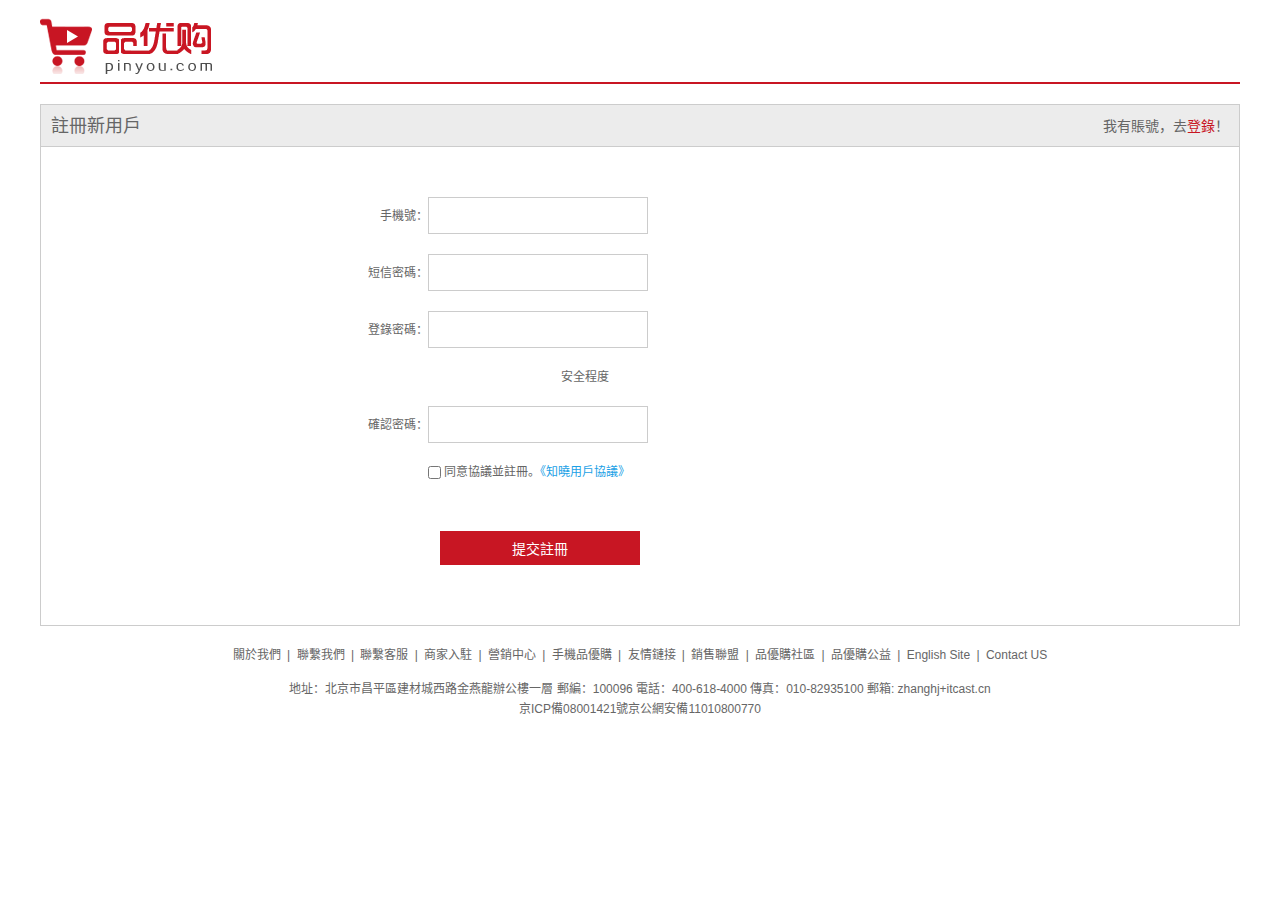
<file: register.html>
<!DOCTYPE html>
<html lang="zh-CN">
<head>
    <meta charset="UTF-8">
    <meta http-equiv="X-UA-Compatible" content="IE=edge">
    <meta name="viewport" content="width=device-width, initial-scale=1.0">
    <title>用戶註冊</title>
    <!-- 引入favicon图标 -->
    <link rel="shortcut icon" href="favicon.ico"/>
    <!-- 引入初始化css -->
    <link rel="stylesheet" href="css/base.css">
    <!-- 引入樣式 -->
    <link rel="stylesheet" href="css/register.css">
</head>
<body>
    <div class="w">
       <header class="header">
          <div class="logo">
              <a href="index(me).html"><img src="images/logo.png" alt=""></a>
          </div> 
       </header>
       <div class="registerarea">
           <h3>註冊新用戶
             <div class="login">我有賬號，去<a href="#" >登錄</a>！</div>   
           </h3>
        <div class="reg_form">
            <form action="">
                <ul>
                    <li><label for="tel">手機號：</label><input type="text" id="tel" class="inp">
                        <span class="tel_error"><i class="error_icon"></i>格式不正確，請輸入8位電話號碼。</span>
                        <span class="tel_success"><i class="success_icon"></i>格式正確</span> 
                    
                    </li>

                    <li><label for="sms">短信密碼：</label><input type="text" id="sms" class="inp">
                        <span class="sms_success"><i class="success_icon"></i>驗證碼輸入正確。</span></li>

                    <li><label for="pw">登錄密碼：</label><input type="password" id="pw" class="inp inp_pw"></li>

                    <li class="safe">安全程度 <em class="weak">弱</em> <em class="middle">中</em> <em class="strong">強</em></li>
                    <li><label for="confirm">確認密碼：</label><input type="text" id="confirm" class="inp"></li>
                    <li class="agree"><i><input type="checkbox"></i> 同意協議並註冊。<a href="#">《知曉用戶協議》</a></li>
                    <li><input type="submit" value="提交註冊" class="btn"></li>
                </ul>
            </form>
        </div>
        <script>
            var tel = document.querySelector('.inp');
            var tel_error = document.querySelector('.tel_error');
            var tel_success = document.querySelector('.tel_success');
            tel.addEventListener('blur',function(){
                if(this.value.length == 8){
                tel_success.style.display='inline-block'
                tel_error.style.display ='none'

                } else {
                    tel_success.style.display='none'
                    tel_error.style.display = 'inline-block'                    
                }
            }) 
            
            var pw = document.querySelector('.inp_pw')
            var weak = document.querySelector('.weak')
            var middle = document.querySelector('.middle')
            var strong = document.querySelector('.strong')
            pw.addEventListener('input',function(){
                if(this.value.length <= 5){
                    weak.style.display='inline-block';
                } else if (this.value.length <= 8 && this.value.length > 5 ){
                    weak.style.display='none';
                    middle.style.display='inline-block';
                } else {
                    weak.style.display='none';
                    middle.style.display='none';
                    strong.style.display='inline-block';
                } 
            })
        </script>
       </div>
       <div class="footer">
        <div class="mod_copyright">
            <div class="links">
             <a href="#">關於我們</a> | <a href="#">聯繫我們</a> | <a href="#">聯繫客服</a> | <a href="">商家入駐</a>  | <a href="#">營銷中心</a> | <a href="#">手機品優購</a> | <a href="#">友情鏈接</a> | <a href="#">銷售聯盟</a> | <a href="#">品優購社區</a> | <a href="#">品優購公益</a> | <a href="#">English Site</a> | <a href="#">Contact US</a> 
            </div>
           <div class="copyright">
            <p>
                地址：北京市昌平區建材城西路金燕龍辦公樓一層 郵編：100096 電話：400-618-4000 傳真：010-82935100 郵箱: zhanghj+itcast.cn</p>
                京ICP備08001421號京公網安備11010800770
           </div>
       </div>
    </div> 
</body>
</html>
</file>
<file: css/base.css>
/* 把我们所有标签的内外边距清零 */
* {
    margin: 0;
    padding: 0;
    /* css3盒子模型 */
    box-sizing: border-box;
}
/* em 和 i 斜体的文字不倾斜 */
em,
i {
    font-style: normal
}
/* 去掉li 的小圆点 */
li {
    list-style: none
}

img {
    /* border 0 照顾低版本浏览器 如果 图片外面包含了链接会有边框的问题 */
    border: 0;
    /* 取消图片底侧有空白缝隙的问题 */
    vertical-align: middle
}

button {
    /* 当我们鼠标经过button 按钮的时候，鼠标变成小手 */
    cursor: pointer
}

a {
    color: #666;
    text-decoration: none
}

a:hover {
    color: #c81623
}

button,
input {
    /* "\5B8B\4F53" 就是宋体的意思 这样浏览器兼容性比较好 */
    font-family: Microsoft YaHei, Heiti SC, tahoma, arial, Hiragino Sans GB, "\5B8B\4F53", sans-serif;
    /* 默认有灰色边框我们需要手动去掉 */
    border: 0; 
    outline: none;
}

body {
    /* CSS3 抗锯齿形 让文字显示的更加清晰 */
    -webkit-font-smoothing: antialiased;
    background-color: #fff;
    font: 12px/1.5 Microsoft YaHei, Heiti SC, tahoma, arial, Hiragino Sans GB, "\5B8B\4F53", sans-serif;
    color: #666
}

.hide,
.none {
    display: none
}
/* 清除浮动 */
.clearfix:after {
    visibility: hidden;
    clear: both;
    display: block;
    content: ".";
    height: 0
}

.clearfix {
    *zoom: 1
}
</file>
<file: css/register.css>
.w {
    width: 1200px;
    margin: 0 auto;
}

header {
    height: 84px;
    
    border-bottom: 2px solid  #c81523 ;
}

.logo {
    /* 此處不能用margin-top,因會引起外邊距塌陷 */
    padding-top: 18px;
}

.registerarea {
    height: 522px;
    border: 1px solid #ccc;
    margin-top: 20px;
}

.registerarea h3 {
    height: 42px;
    border-bottom: 1px solid #ccc;
    background-color: #ececec;
    padding: 0 10px;
    line-height: 42px;
    font-weight: 400;
    font-size: 18px;
}

.registerarea .login {
    float: right;
    line-height: 42px;
    font-size: 14px;

}

.login a {
    color: #c81523;
}

.reg_form {
    width: 600px;
    margin: 50px auto 0;
}

.reg_form ul li {
    margin-bottom: 20px;
    
}

.reg_form ul li label {
    display: inline-block;
    width: 88px;
    text-align: right;
}

.reg_form ul li .inp {
    display: inline-block;
    width: 220px;
    height: 37px;
    border: 1px solid #ccc;
}

.tel_error {
    display: inline-block;
    display: none;
    color: #c81523;
}

.error_icon {
    display: inline-block;
    vertical-align: middle;
    margin: -2px 5px 0;
    width: 20px;
    height: 20px;
    background: url(../images/error.png) no-repeat center;
}


.tel_success {
    display: inline-block;
    display: none;
    color: green;
}

.sms_success {
    display: none;
}

.pw_error {
    display: none;
    color: #c81523;
}
.pw_success {
    color: green;
}
.success_icon {
    display: inline-block;
    vertical-align: middle;
    margin: -2px 5px 0;
    width: 20px;
    height: 20px;
    background: url(../images/success.png) no-repeat center;

}

.safe {
    padding-left: 221px;
}
.safe em {
    padding: 0 12px;
    color: white;
}

.safe .weak {
    display: none;
    background-color: #de1111;
}

.safe .middle {
    display: none;
    background-color: #f79100;
}

.safe .strong {
    display: none;
    background-color: #40b83f;
}

.agree {
    padding-left: 88px;
}
.agree input {
    vertical-align: middle;
}

.agree a {
    color: #1ba1e6;
}

.btn {
    width: 200px;
    height: 34px;
    margin: 30px 0 0 100px;
    background-color: #c81623;
    font-size: 14px;
    color: #fff;
    cursor: pointer;
}

.mod_copyright {
    padding-top: 20px;
    text-align: center;
}

.mod_copyright .links {
    margin-bottom: 15px;
}

.mod_copyright .links a {
    margin:0 3px
}


.mod_copyright .copyright {
    line-height: 20px;
}
</file>
